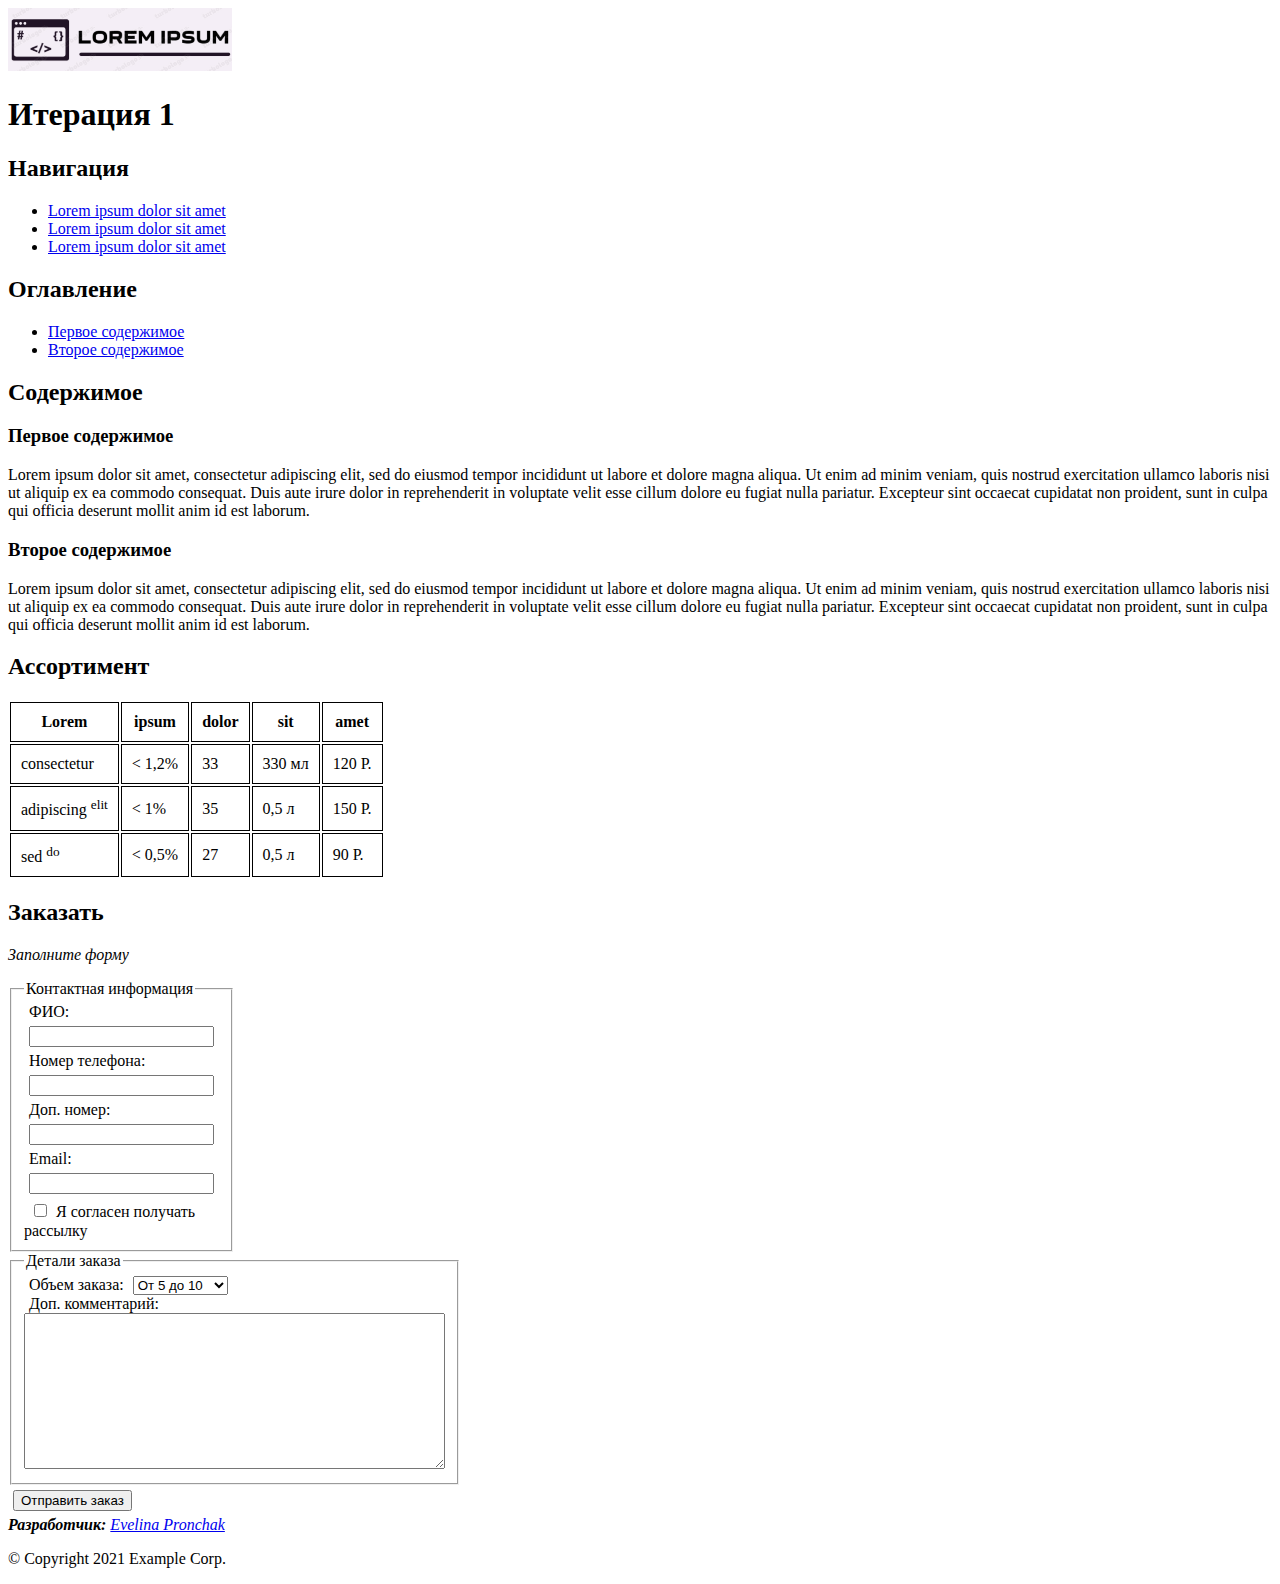
<file: index.html>
<!DOCTYPE html>
<html lang="ru">
  <head>
    <meta charset="utf-8" />
    <meta name="keywords" content=" HTML, CSS" />
    <meta
      name="description"
      content="Lorem ipsum dolor sit amet, consectetur adipiscing elit"
    />
    <title>Задание #1</title>
    <link rel="stylesheet" href="css/style.css" />
  </head>

  <body>
    <header>
      <img src="images/logo.png" width="224" height="63" alt="logo" />
      <h1>Итерация 1</h1>
    </header>

    <main>
      <nav>
        <h2>Навигация</h2>

        <ul>
          <li><a href="pages/page-1.html">Lorem ipsum dolor sit amet</a></li>
          <li><a href="pages/page-2.html">Lorem ipsum dolor sit amet</a></li>
          <li><a href="pages/page-3.html">Lorem ipsum dolor sit amet</a></li>
        </ul>
      </nav>

      <section id="intro">
        <h2>Оглавление</h2>

        <ul>
          <li>
            <a href="#first-content">Первое содержимое</a>
          </li>
          <li>
            <a href="#second-content">Второе содержимое</a>
          </li>
        </ul>
      </section>

      <section id="main">
        <h2>Содержимое</h2>

        <article>
          <h3 id="first-content">Первое содержимое</h3>
          <p>
            Lorem ipsum dolor sit amet, consectetur adipiscing elit, sed do
            eiusmod tempor incididunt ut labore et dolore magna aliqua. Ut enim
            ad minim veniam, quis nostrud exercitation ullamco laboris nisi ut
            aliquip ex ea commodo consequat. Duis aute irure dolor in
            reprehenderit in voluptate velit esse cillum dolore eu fugiat nulla
            pariatur. Excepteur sint occaecat cupidatat non proident, sunt in
            culpa qui officia deserunt mollit anim id est laborum.
          </p>
        </article>

        <article>
          <h3 id="second-content">Второе содержимое</h3>
          <p>
            Lorem ipsum dolor sit amet, consectetur adipiscing elit, sed do
            eiusmod tempor incididunt ut labore et dolore magna aliqua. Ut enim
            ad minim veniam, quis nostrud exercitation ullamco laboris nisi ut
            aliquip ex ea commodo consequat. Duis aute irure dolor in
            reprehenderit in voluptate velit esse cillum dolore eu fugiat nulla
            pariatur. Excepteur sint occaecat cupidatat non proident, sunt in
            culpa qui officia deserunt mollit anim id est laborum.
          </p>
        </article>
      </section>

      <section id="price-list">
        <h2>Ассортимент</h2>
        <table>
          <tr>
            <th>Lorem</th>
            <th>ipsum</th>
            <th>dolor</th>
            <th>sit</th>
            <th>amet</th>
          </tr>
          <tr>
            <td>consectetur</td>
            <td>&lt; 1,2%</td>
            <td>33</td>
            <td>330 мл</td>
            <td>120 Р.</td>
          </tr>
          <tr>
            <td>adipiscing <sup>elit</sup></td>
            <td>&lt; 1%</td>
            <td>35</td>
            <td>0,5 л</td>
            <td>150 Р.</td>
          </tr>
          <tr>
            <td>sed <sup>do</sup></td>
            <td>&lt; 0,5%</td>
            <td>27</td>
            <td>0,5 л</td>
            <td>90 Р.</td>
          </tr>
        </table>
      </section>

      <section id="order-form">
        <h2>Заказать</h2>
        <form action="#" method="post">
          <p><i> Заполните форму </i></p>
          <fieldset>
            <legend>Контактная информация</legend>
            <label for="fullname-field">ФИО:</label>
            <input type="text" name="fullname" id="fullname-field" /><br />

            <label for="phone-field">Номер телефона:</label>
            <input type="text" name="phone" id="phone-field" /><br />

            <label for="addphone-field">Доп. номер:</label>
            <input type="text" name="addphone" id="addphone-field" /><br />

            <label for="email-field">Email:</label>
            <input type="text" name="email" id="email-field" /><br />
            <label>
              <input type="checkbox" name="subscription" />
              Я согласен получать рассылку </label
            ><br />
          </fieldset>

          <fieldset>
            <legend>Детали заказа</legend>
            <label for="topic">Объем заказа:</label>
            <select name="topic" id="topic">
              <option value="1">От 5 до 10</option>
              <option value="2">От 10 до 50</option>
              <option value="3">&gt; 50</option>
            </select>
            <br />

            <label for="message">Доп. комментарий:</label>
            <textarea name="message" rows="10" cols="50" id="message"></textarea
            ><br />
          </fieldset>

          <input type="submit" value="Отправить заказ" />
        </form>
      </section>
    </main>

    <footer>
      <address>
        <strong>Разработчик: </strong>
        <a href="https://github.com/haniichees">Evelina Pronchak</a>
      </address>

      <p>© Copyright 2021 Example Corp.</p>
    </footer>
  </body>
</html>
</file>
<file: css/style.css>
table.table, th, td {
    border: 1px solid black;
    border-collapse: collapse;
    padding: 10px;
}

fieldset label, input {
    text-align: left;
    margin: 5px;
}

fieldset {
    width: 15%;
}
</file>
